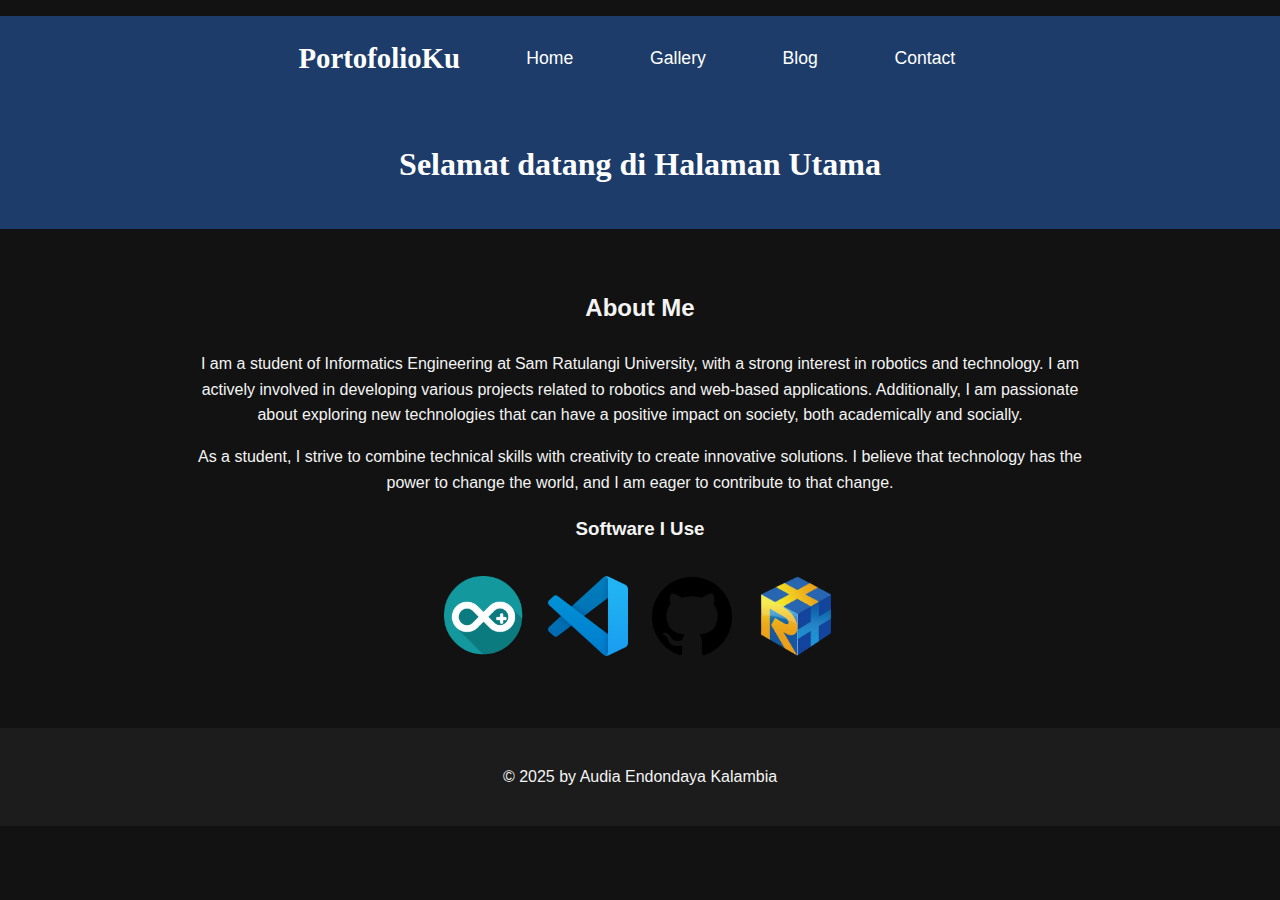
<file: index.html>
<!DOCTYPE html>
<html lang="en">
<head>
  <meta charset="UTF-8" />
  <meta name="viewport" content="width=device-width, initial-scale=1.0" />
  <title>Home - Portofolio</title>
  <link rel="stylesheet" href="style.css" />
</head>
<body>
  <nav>
    <div class="logo">PortofolioKu</div>
    <ul>
      <li><a href="index.html">Home</a></li>
      <li><a href="gallery.html">Gallery</a></li>
      <li><a href="blog.html">Blog</a></li>
      <li><a href="contact.html">Contact</a></li>
    </ul>
  </nav>

  <header class="hero reveal">
    <h1>Selamat datang di Halaman Utama</h1>
  </header>

  <section class="reveal">
    <h2>About Me</h2>
    <p>I am a student of Informatics Engineering at Sam Ratulangi University, with a strong interest in robotics and technology. I am actively involved in developing various projects related to robotics and web-based applications. Additionally, I am passionate about exploring new technologies that can have a positive impact on society, both academically and socially.</p>
    <p>As a student, I strive to combine technical skills with creativity to create innovative solutions. I believe that technology has the power to change the world, and I am eager to contribute to that change.</p>

    <!-- Software Logos Section -->
    <h3>Software I Use</h3>
    <div class="software-logos">
      <img src="images/arduino-logo.png" alt="Arduino" title="Arduino" />
      <img src="images/visual-studio-logo.png" alt="Visual Studio" title="Visual Studio" />
      <img src="images/github-logo.png" alt="GitHub" title="GitHub" />
      <img src="images/roboplus-logo.png" alt="RoboPlus" title="RoboPlus" />
      <!-- Add more logos as needed -->
    </div>
  </section>

  <footer>
    <p>&copy; 2025 by Audia Endondaya Kalambia</p>
  </footer>

  <button id="backToTop">↑</button>
  <script src="script.js"></script>
</body>
</html>
</file>
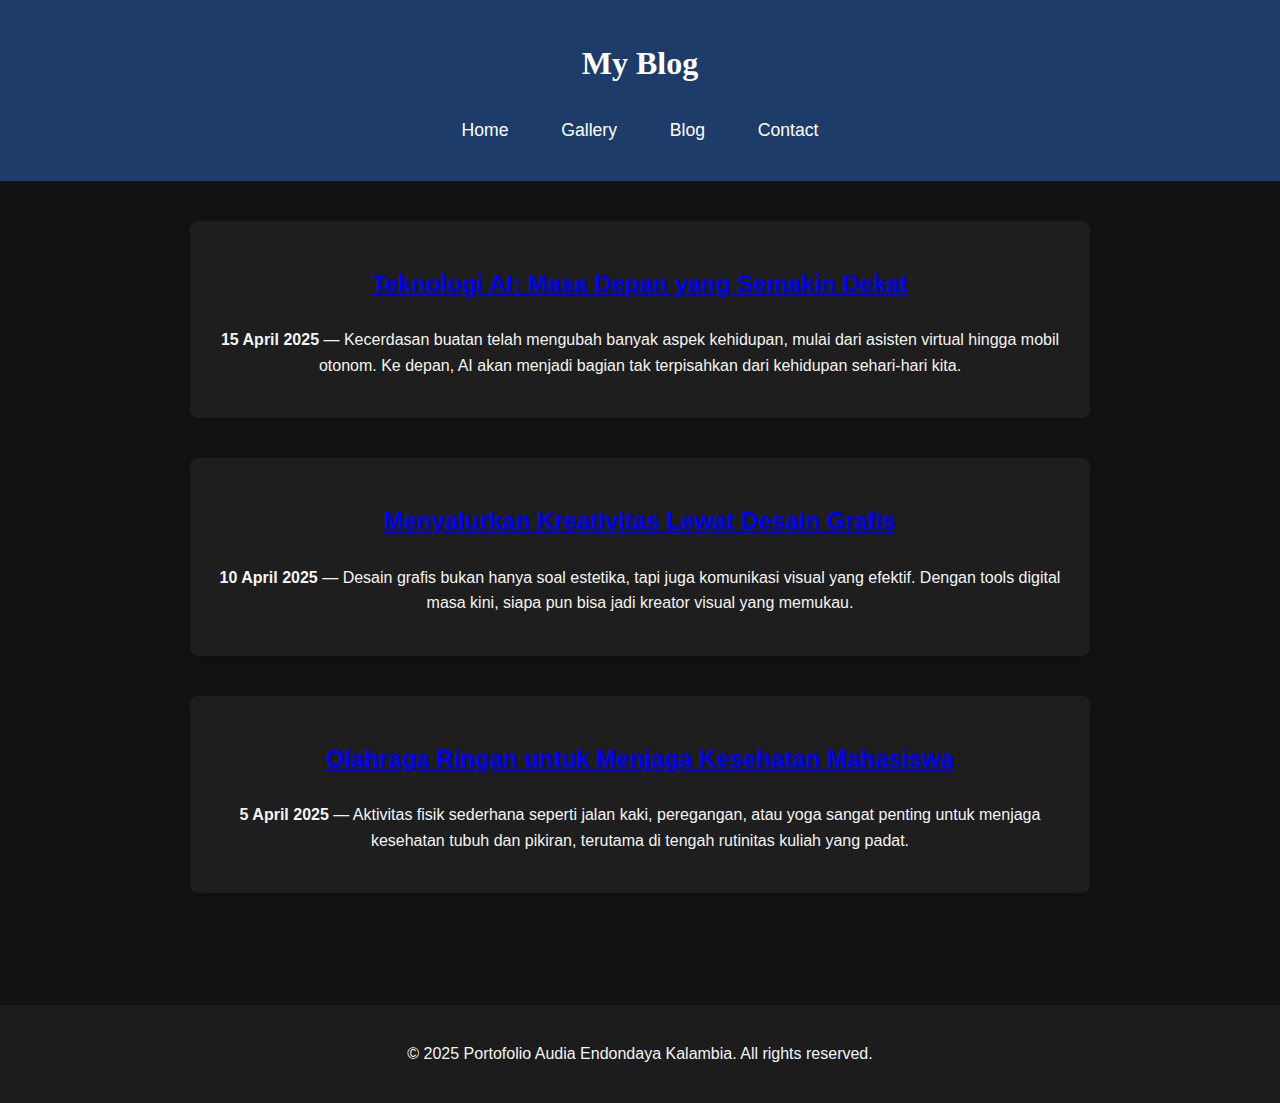
<file: blog.html>
<!DOCTYPE html>
<html lang="en">
<head>
  <meta charset="UTF-8">
  <meta name="viewport" content="width=device-width, initial-scale=1.0">
  <title>Blog - Portofolio</title>
  <link rel="stylesheet" href="style.css">
</head>
<body>
  <header>
    <h1>My Blog</h1>
    <nav>
      <a href="index.html">Home</a>
      <a href="gallery.html">Gallery</a>
      <a href="blog.html">Blog</a>
      <a href="contact.html">Contact</a>
    </nav>
  </header>

  <section class="reveal">
    <article>
      <h2><a href="blog1.html">Teknologi AI: Masa Depan yang Semakin Dekat</a></h2>
      <p><strong>15 April 2025</strong> — Kecerdasan buatan telah mengubah banyak aspek kehidupan, mulai dari asisten virtual hingga mobil otonom. Ke depan, AI akan menjadi bagian tak terpisahkan dari kehidupan sehari-hari kita.</p>
    </article>

    <article>
      <h2><a href="blog2.html">Menyalurkan Kreativitas Lewat Desain Grafis</a></h2>
      <p><strong>10 April 2025</strong> — Desain grafis bukan hanya soal estetika, tapi juga komunikasi visual yang efektif. Dengan tools digital masa kini, siapa pun bisa jadi kreator visual yang memukau.</p>
    </article>

    <article>
      <h2><a href="blog3.html">Olahraga Ringan untuk Menjaga Kesehatan Mahasiswa</a></h2>
      <p><strong>5 April 2025</strong> — Aktivitas fisik sederhana seperti jalan kaki, peregangan, atau yoga sangat penting untuk menjaga kesehatan tubuh dan pikiran, terutama di tengah rutinitas kuliah yang padat.</p>
    </article>
  </section>

  <button id="backToTop">↑ Top</button>

  <footer>
    <p>&copy; 2025 Portofolio Audia Endondaya Kalambia. All rights reserved.</p>
  </footer>

  <script src="script.js"></script>
</body>
</html>
</file>
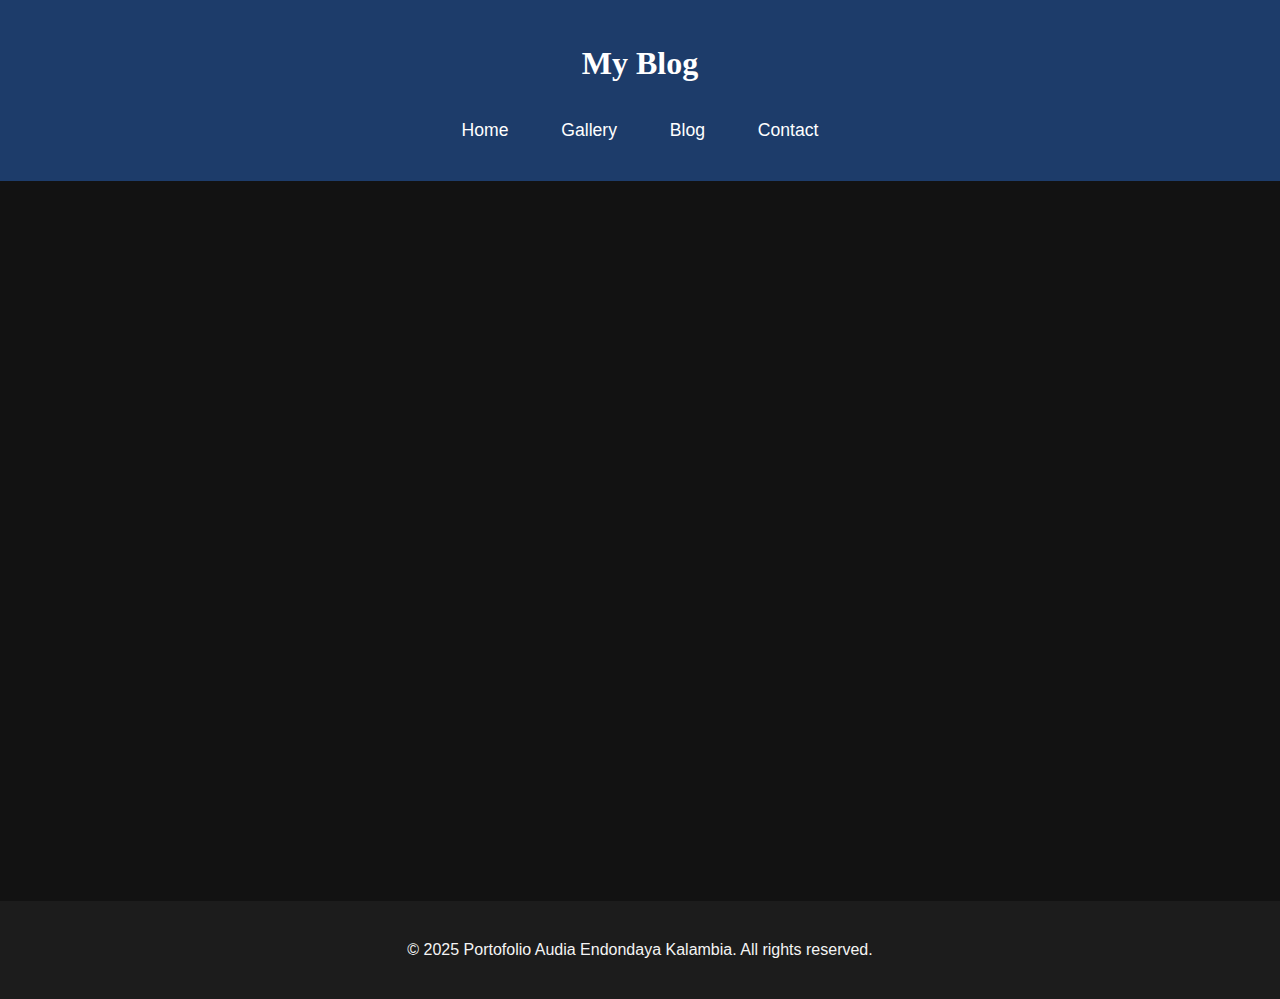
<file: blog1.html>
<!DOCTYPE html>
<html lang="id">
<head>
  <meta charset="UTF-8" />
  <meta name="viewport" content="width=device-width, initial-scale=1.0"/>
  <title>Teknologi AI - Blog</title>
  <link rel="stylesheet" href="style.css"/>
</head>
<body>
  <header>
    <h1>My Blog</h1>
    <nav>
      <a href="index.html">Home</a>
      <a href="gallery.html">Gallery</a>
      <a href="blog.html">Blog</a>
      <a href="contact.html">Contact</a>
    </nav>
  </header>

  <section class="reveal">
    <article>
      <h2>Teknologi AI: Masa Depan yang Semakin Dekat</h2>
      <p><strong>15 April 2025</strong></p>
      <p>
        Perkembangan teknologi artificial intelligence (AI) telah menjadi salah satu topik paling hangat di dunia digital. AI kini tidak hanya hadir dalam bentuk asisten virtual seperti Siri dan Google Assistant, tetapi juga menjadi otak di balik kendaraan otonom, rekomendasi konten, bahkan diagnosa medis.
      </p>
      <p>
        Kemampuan AI untuk mempelajari pola dan membuat keputusan secara otomatis membuka peluang besar dalam berbagai sektor. Di bidang kesehatan, AI membantu dokter menganalisis hasil rontgen atau MRI dengan kecepatan dan akurasi tinggi. Di bidang keuangan, algoritma AI mampu memprediksi tren pasar dan mengidentifikasi risiko investasi dalam hitungan detik.
      </p>
      <p>
        Pendidikan juga mendapat manfaat besar dari AI. Platform pembelajaran kini dapat menyesuaikan materi berdasarkan kecepatan belajar tiap siswa. Ini membawa kita pada sistem pendidikan yang lebih personal dan inklusif. Di bidang pertanian, AI digunakan untuk memprediksi cuaca, mengontrol irigasi, dan mendeteksi hama lebih awal.
      </p>
      <p>
        Namun, seiring berkembangnya AI, muncul pula tantangan besar: keamanan data, bias algoritma, dan ketergantungan terhadap teknologi. Oleh karena itu, penting untuk mengembangkan AI secara etis, transparan, dan bertanggung jawab. Masa depan memang dekat, dan AI akan menjadi bagian dari kehidupan manusia yang tak terelakkan.
      </p>
    </article>
  </section>

  <footer>
    <p>&copy; 2025 Portofolio Audia Endondaya Kalambia. All rights reserved.</p>
  </footer>
</body>
</html>
</file>
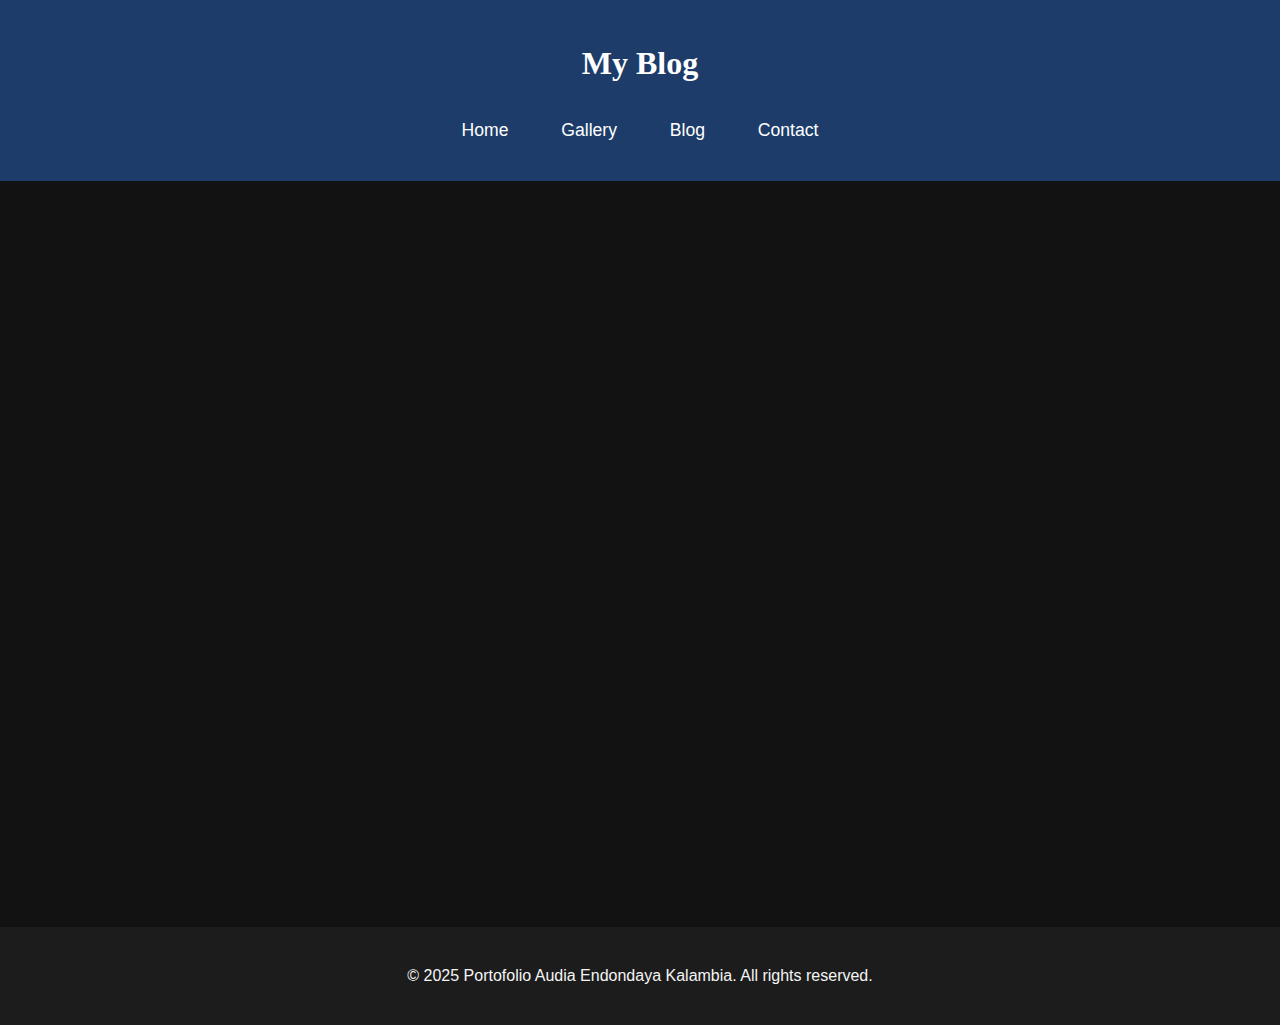
<file: blog2.html>
<!DOCTYPE html>
<html lang="id">
<head>
  <meta charset="UTF-8" />
  <meta name="viewport" content="width=device-width, initial-scale=1.0"/>
  <title>Robotika - Blog</title>
  <link rel="stylesheet" href="style.css"/>
</head>
<body>
  <header>
    <h1>My Blog</h1>
    <nav>
      <a href="index.html">Home</a>
      <a href="gallery.html">Gallery</a>
      <a href="blog.html">Blog</a>
      <a href="contact.html">Contact</a>
    </nav>
  </header>

  <section class="reveal">
    <article>
      <h2>Robotika: Inovasi yang Membentuk Dunia Baru</h2>
      <p><strong>13 April 2025</strong></p>
      <p>
        Dunia kini tengah menyaksikan revolusi besar dalam bidang teknologi melalui robotika. Robot yang dulunya hanya bisa kita lihat dalam film fiksi ilmiah, kini telah menjadi bagian nyata dalam kehidupan sehari-hari. Dari robot pembersih rumah, robot pengantar barang, hingga robot yang digunakan dalam operasi medis—semuanya menjadi bukti bahwa kita tengah memasuki era baru.
      </p>
      <p>
        Robotika bukan hanya tentang membuat mesin bergerak. Ini adalah integrasi antara mekanika, elektronika, pemrograman, hingga kecerdasan buatan. Di dunia industri, robot digunakan untuk meningkatkan efisiensi produksi, mengurangi kesalahan manusia, dan mempercepat proses manufaktur. Bahkan, dalam bidang eksplorasi luar angkasa, robot berperan penting dalam misi-misi NASA.
      </p>
      <p>
        Di sektor pendidikan, banyak institusi kini menyediakan program pembelajaran robotika sejak usia dini. Tujuannya adalah membentuk generasi yang tidak hanya menjadi pengguna teknologi, tetapi juga pencipta. Robotika melatih logika, kreativitas, dan kemampuan problem-solving secara holistik.
      </p>
      <p>
        Tentu saja, tantangan tetap ada. Biaya pengembangan robot canggih masih tinggi, dan isu seperti pengangguran akibat otomatisasi menjadi perhatian serius. Namun dengan pendekatan kolaboratif, robotika dapat menjadi sahabat manusia—membantu kita menjalani hidup yang lebih mudah, efisien, dan aman.
      </p>
    </article>
  </section>

  <footer>
    <p>&copy; 2025 Portofolio Audia Endondaya Kalambia. All rights reserved.</p>
  </footer>
</body>
</html>
</file>
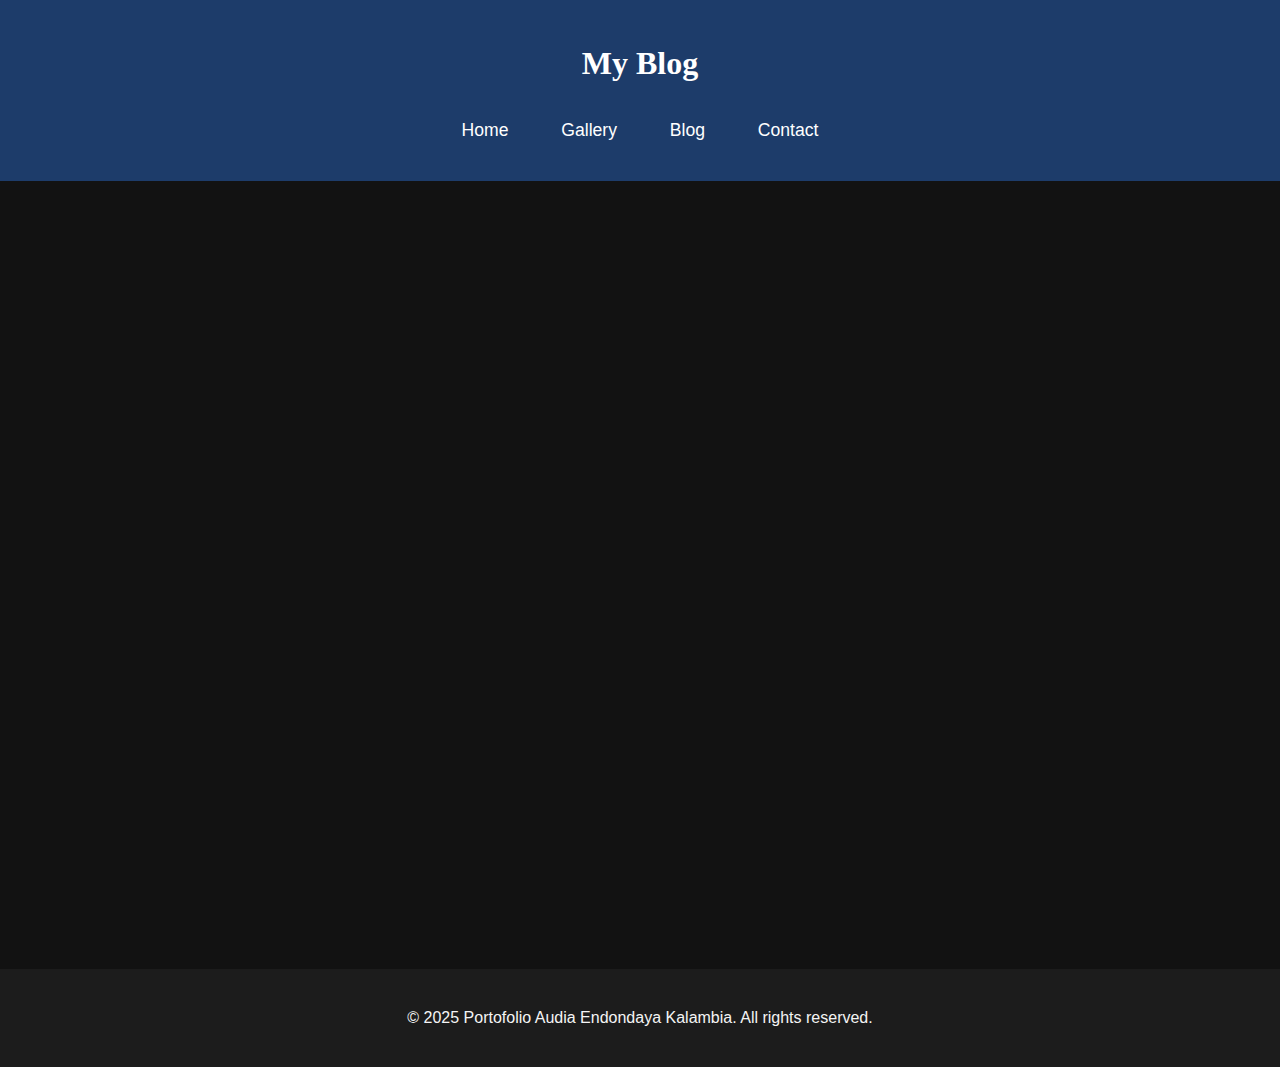
<file: blog3.html>
<!DOCTYPE html>
<html lang="id">
<head>
  <meta charset="UTF-8" />
  <meta name="viewport" content="width=device-width, initial-scale=1.0"/>
  <title>IoT - Blog</title>
  <link rel="stylesheet" href="style.css"/>
</head>
<body>
  <header>
    <h1>My Blog</h1>
    <nav>
      <a href="index.html">Home</a>
      <a href="gallery.html">Gallery</a>
      <a href="blog.html">Blog</a>
      <a href="contact.html">Contact</a>
    </nav>
  </header>

  <section class="reveal">
    <article>
      <h2>IoT: Koneksi Antar Perangkat Menuju Kehidupan Pintar</h2>
      <p><strong>11 April 2025</strong></p>
      <p>
        Internet of Things (IoT) telah mengubah cara kita berinteraksi dengan dunia. IoT memungkinkan perangkat-perangkat seperti kulkas, AC, lampu, bahkan sepatu, terhubung ke internet dan saling berkomunikasi. Ini bukan hanya soal kemudahan, tetapi tentang menciptakan lingkungan yang lebih pintar dan efisien.
      </p>
      <p>
        Bayangkan ketika Anda bangun di pagi hari, lampu menyala otomatis, air panas sudah siap di kamar mandi, dan kulkas memberi notifikasi stok bahan makanan yang habis. Semua itu bisa terjadi berkat IoT. Di bidang pertanian, sensor IoT membantu petani memonitor kelembaban tanah dan cuaca secara real time, sehingga hasil panen menjadi lebih optimal.
      </p>
      <p>
        Di kota-kota besar, IoT digunakan untuk manajemen lalu lintas, penerangan jalan otomatis, dan sistem parkir pintar. Bahkan di rumah sakit, perangkat wearable dapat memantau detak jantung dan tekanan darah pasien secara terus menerus, mengirim data langsung ke dokter.
      </p>
      <p>
        Meski menjanjikan, IoT juga membawa risiko: privasi, keamanan data, dan ketergantungan tinggi terhadap koneksi internet. Maka dari itu, pengembangan IoT harus diimbangi dengan sistem keamanan yang kuat dan regulasi yang melindungi pengguna.
      </p>
      <p>
        Dengan pendekatan yang bijak, IoT dapat menciptakan kehidupan yang lebih terhubung, nyaman, dan berkelanjutan. Ini bukan masa depan yang jauh—ini adalah sekarang.
      </p>
    </article>
  </section>

  <footer>
    <p>&copy; 2025 Portofolio Audia Endondaya Kalambia. All rights reserved.</p>
  </footer>
</body>
</html>
</file>
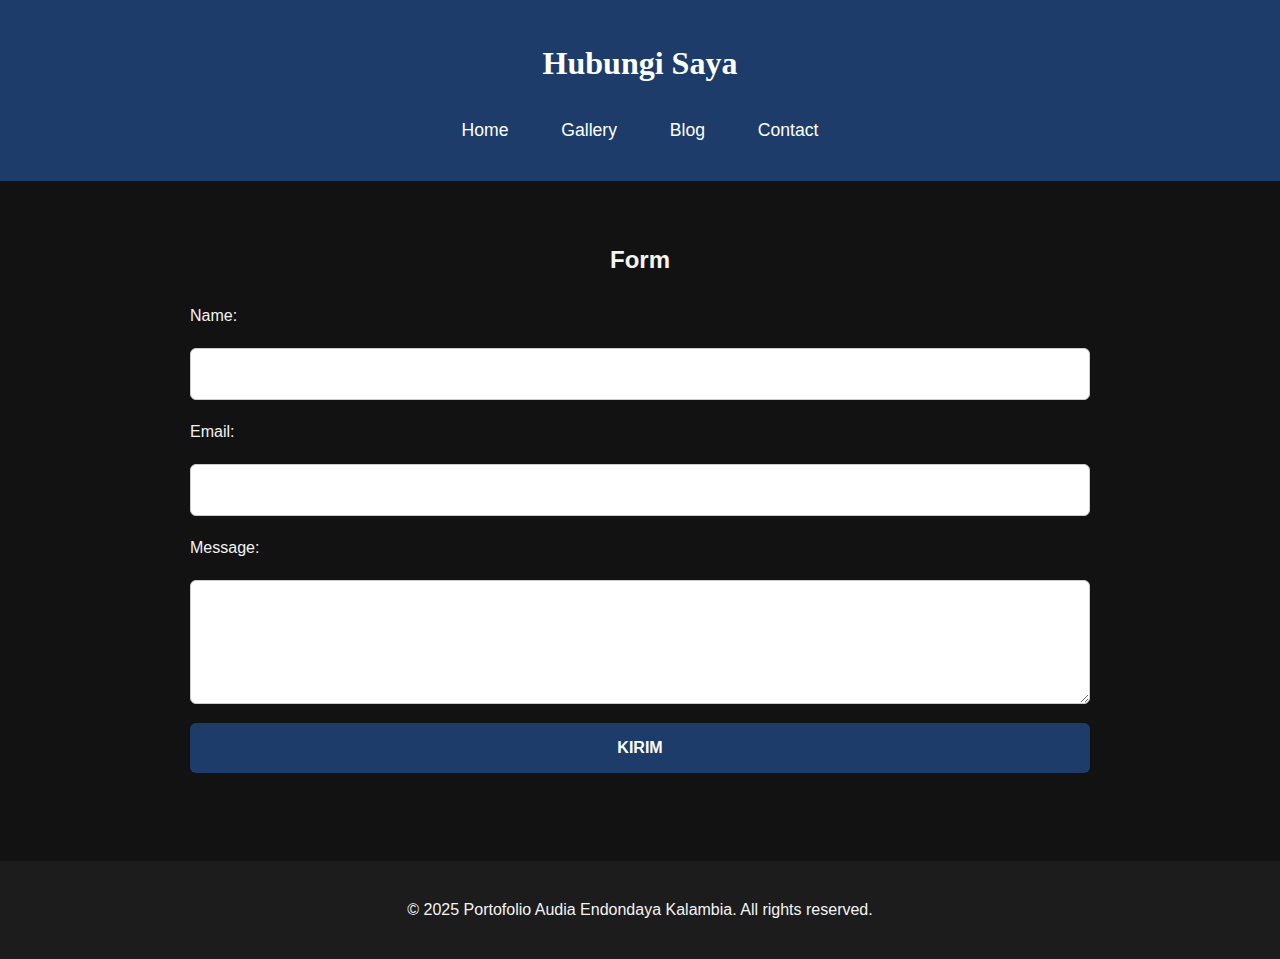
<file: contact.html>
<!DOCTYPE html>
<html lang="en">
<head>
  <meta charset="UTF-8">
  <meta name="viewport" content="width=device-width, initial-scale=1.0">
  <title>Contact - Portofolio</title>
  <link rel="stylesheet" href="style.css">
</head>
<body>
  <header>
    <h1>Hubungi Saya</h1>
    <nav>
      <a href="index.html">Home</a>
      <a href="gallery.html">Gallery</a>
      <a href="blog.html">Blog</a>
      <a href="contact.html">Contact</a>
    </nav>
  </header>

  <section class="contact reveal">
    <h2>Form</h2>
    <form id="contactForm">
      <label for="name">Name:</label>
      <input type="text" id="name" name="name" required>

      <label for="email">Email:</label>
      <input type="email" id="email" name="email" required>

      <label for="message">Message:</label>
      <textarea id="message" name="message" rows="5" required></textarea>

      <button type="submit">Kirim</button>
    </form>
    <p id="formMessage"></p>
  </section>

  <button id="backToTop">↑ Top</button>

  <footer>
    <p>&copy; 2025 Portofolio Audia Endondaya Kalambia. All rights reserved.</p>
  </footer>

  <script src="script.js"></script>
</body>
</html>
</file>
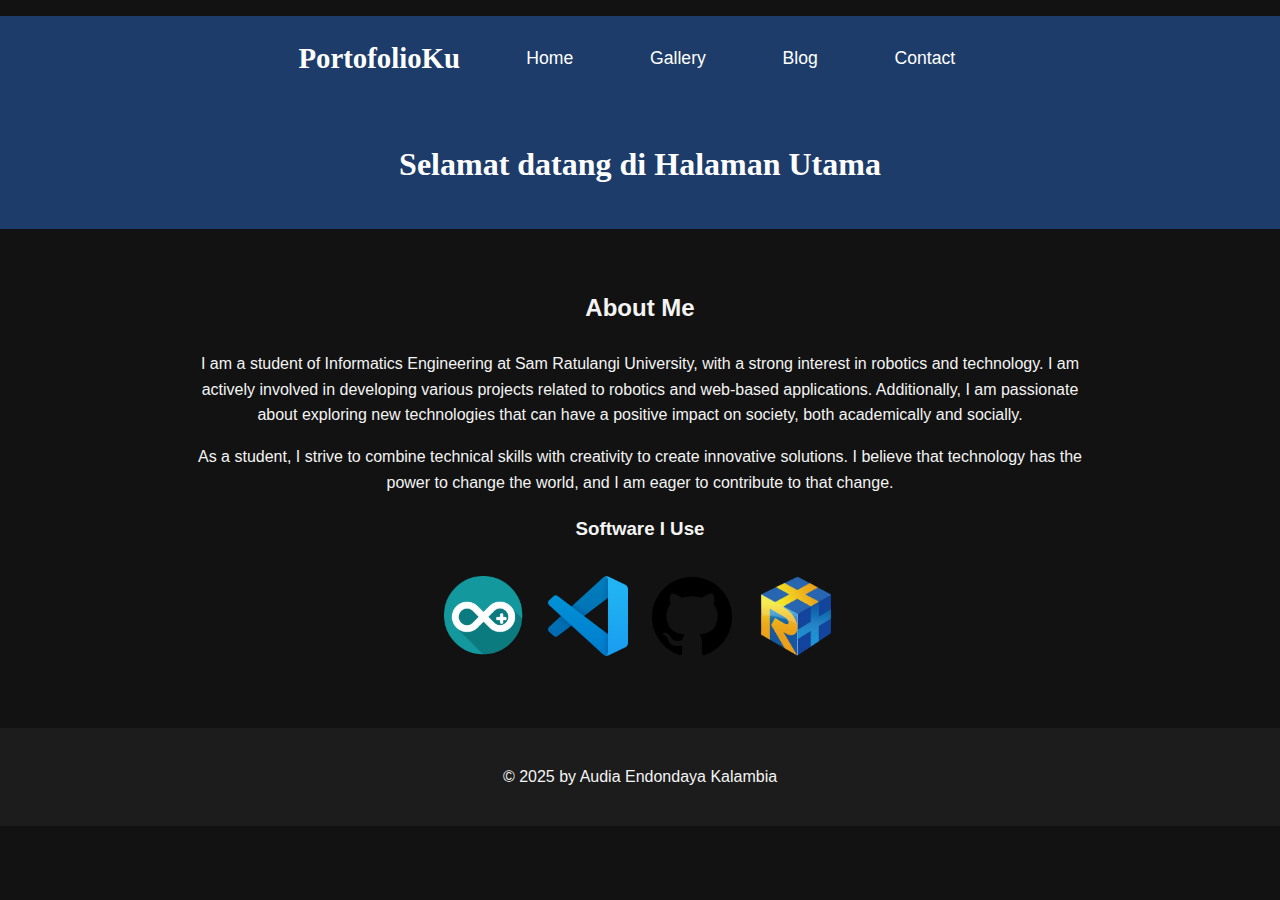
<file: home.html>
<!DOCTYPE html>
<html lang="en">
<head>
  <meta charset="UTF-8" />
  <meta name="viewport" content="width=device-width, initial-scale=1.0" />
  <title>Home - Portofolio</title>
  <link rel="stylesheet" href="style.css" />
</head>
<body>
  <nav>
    <div class="logo">PortofolioKu</div>
    <ul>
      <li><a href="home.html">Home</a></li>
      <li><a href="gallery.html">Gallery</a></li>
      <li><a href="blog.html">Blog</a></li>
      <li><a href="contact.html">Contact</a></li>
    </ul>
  </nav>

  <header class="hero reveal">
    <h1>Selamat datang di Halaman Utama</h1>
  </header>

  <section class="reveal">
    <h2>About Me</h2>
    <p>I am a student of Informatics Engineering at Sam Ratulangi University, with a strong interest in robotics and technology. I am actively involved in developing various projects related to robotics and web-based applications. Additionally, I am passionate about exploring new technologies that can have a positive impact on society, both academically and socially.</p>
    <p>As a student, I strive to combine technical skills with creativity to create innovative solutions. I believe that technology has the power to change the world, and I am eager to contribute to that change.</p>

    <!-- Software Logos Section -->
    <h3>Software I Use</h3>
    <div class="software-logos">
      <img src="images/arduino-logo.png" alt="Arduino" title="Arduino" />
      <img src="images/visual-studio-logo.png" alt="Visual Studio" title="Visual Studio" />
      <img src="images/github-logo.png" alt="GitHub" title="GitHub" />
      <img src="images/roboplus-logo.png" alt="RoboPlus" title="RoboPlus" />
      <!-- Add more logos as needed -->
    </div>
  </section>

  <footer>
    <p>&copy; 2025 by Audia Endondaya Kalambia</p>
  </footer>

  <button id="backToTop">↑</button>
  <script src="script.js"></script>
</body>
</html>
</file>
<file: style.css>
/* Warna dasar */
:root {
  --primary: #1D3C6A; /* Darker Navy Blue */
  --background: #121212;
  --text: #f4f4f4; /* Soft White Text for better contrast */
  --dark-bg: #1a1a1a;
  --dark-text: #e4e4e4;
  --card-bg: #1e1e1e;
}

body {
  margin: 0;
  font-family: 'Fira Code', sans-serif; /* Elegant font */
  background-color: var(--background);
  color: var(--text);
  scroll-behavior: smooth;
}

header {
  background: var(--primary);
  color: white;
  padding: 1.5em;
  text-align: center;
  font-family: 'Merriweather', serif; /* Elegant font for header */
}

nav {
  margin-top: 1em;
}

nav a {
  color: white;
  text-decoration: none;
  margin: 0 1.5em;
  font-size: 1.1em;
  font-family: 'Roboto', sans-serif;
}

nav a:hover {
  text-decoration: underline;
  color: #f4f4f4; /* Subtle hover effect */
}

section {
  max-width: 900px;
  margin: auto;
  padding: 2.5em;
  line-height: 1.6;
}

.gallery-grid {
  display: grid;
  grid-template-columns: repeat(auto-fit, minmax(250px, 1fr)); /* Adjust grid layout for elegance */
  gap: 1.5em;
}

.gallery-grid img {
  width: 100%;
  border-radius: 12px;
  box-shadow: 0 4px 12px rgba(0, 0, 0, 0.1); /* Slight shadow for elegance */
}

article {
  background: var(--card-bg);
  margin-bottom: 2.5em;
  padding: 1.5em;
  border-radius: 8px;
  box-shadow: 0 4px 10px rgba(0, 0, 0, 0.15);
}

form {
  display: flex;
  flex-direction: column;
  gap: 1.2em;
}

input, textarea, button {
  font-size: 1em;
  padding: 1em;
  border: 1px solid #ccc;
  border-radius: 6px;
  font-family: 'Roboto', sans-serif;
}

button {
  background: var(--primary);
  color: white;
  border: none;
  cursor: pointer;
  font-weight: bold;
  text-transform: uppercase;
}

button:hover {
  opacity: 0.9;
}

footer {
  text-align: center;
  padding: 1.5em;
  background: #1c1c1c;
  color: #f4f4f4;
  margin-top: 2em;
  font-family: 'Roboto', sans-serif;
}

#backToTop {
  position: fixed;
  bottom: 20px;
  right: 20px;
  display: none;
  padding: 0.7em 1.2em;
  background: var(--primary);
  color: white;
  border-radius: 50%;
  font-size: 1.5em;
  border: none;
  z-index: 999;
}

/* Reveal animation */
.reveal {
  opacity: 0;
  transform: translateY(40px);
  transition: 0.8s ease;
}

.reveal.active {
  opacity: 1;
  transform: translateY(0);
}

/* Tambahan styling untuk navbar */
nav {
  display: flex;
  justify-content: center; /* Keep navbar centered */
  align-items: center;
  padding: 1rem 2rem;
  background-color: var(--primary);
  color: white;
  position: sticky;
  top: 0;
  z-index: 1000;
}

nav .logo {
  font-size: 1.8rem;
  font-weight: bold;
  color: white;
  font-family: 'Merriweather', serif;
}

nav ul {
  list-style: none;
  display: flex;
  gap: 1.5rem;
}

nav ul li a {
  text-decoration: none;
  color: white;
  transition: color 0.3s ease;
  font-size: 1.1em;
}

nav ul li a:hover {
  color: #f4f4f4;
}

/* Style for software logos section */
.software-logos {
  display: flex;
  justify-content: center; /* Center the logos */
  gap: 1.5em; /* Add space between logos */
  flex-wrap: wrap; /* Allow logos to wrap on smaller screens */
  margin-top: 2em; /* Add margin at the top */
}

.software-logos img {
  width: 80px; /* Set a fixed width for the images */
  height: auto; /* Maintain aspect ratio */
  transition: transform 0.3s ease; /* Smooth hover effect */
}

.software-logos img:hover {
  transform: scale(1.1); /* Enlarge the logo slightly when hovered */
}

h2, h3, p {
  text-align: center; /* Memusatkan teks di dalam elemen */
  margin-bottom: 1em; /* Menambahkan margin bawah untuk jarak */
}
</file>
